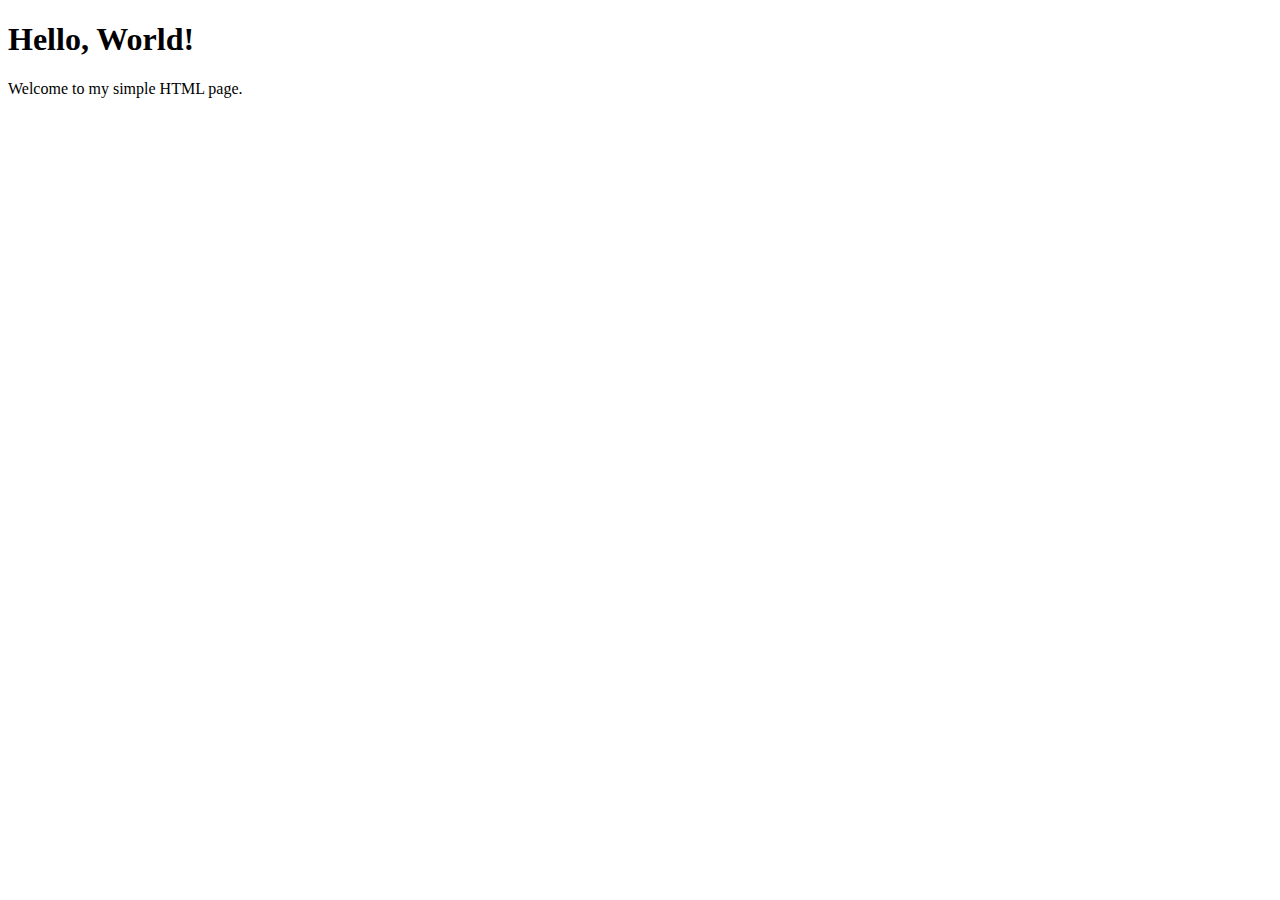
<file: HTML/index.html>
<!DOCTYPE html>
<html lang="en">
<head>
    <meta charset="UTF-8">
    <meta name="viewport" content="width=device-width, initial-scale=1.0">
    <title>Simple Page</title>
</head>
<body>
    <h1>Hello, World!</h1>
    <p>Welcome to my simple HTML page.</p>
</body>
</html>
</file>
